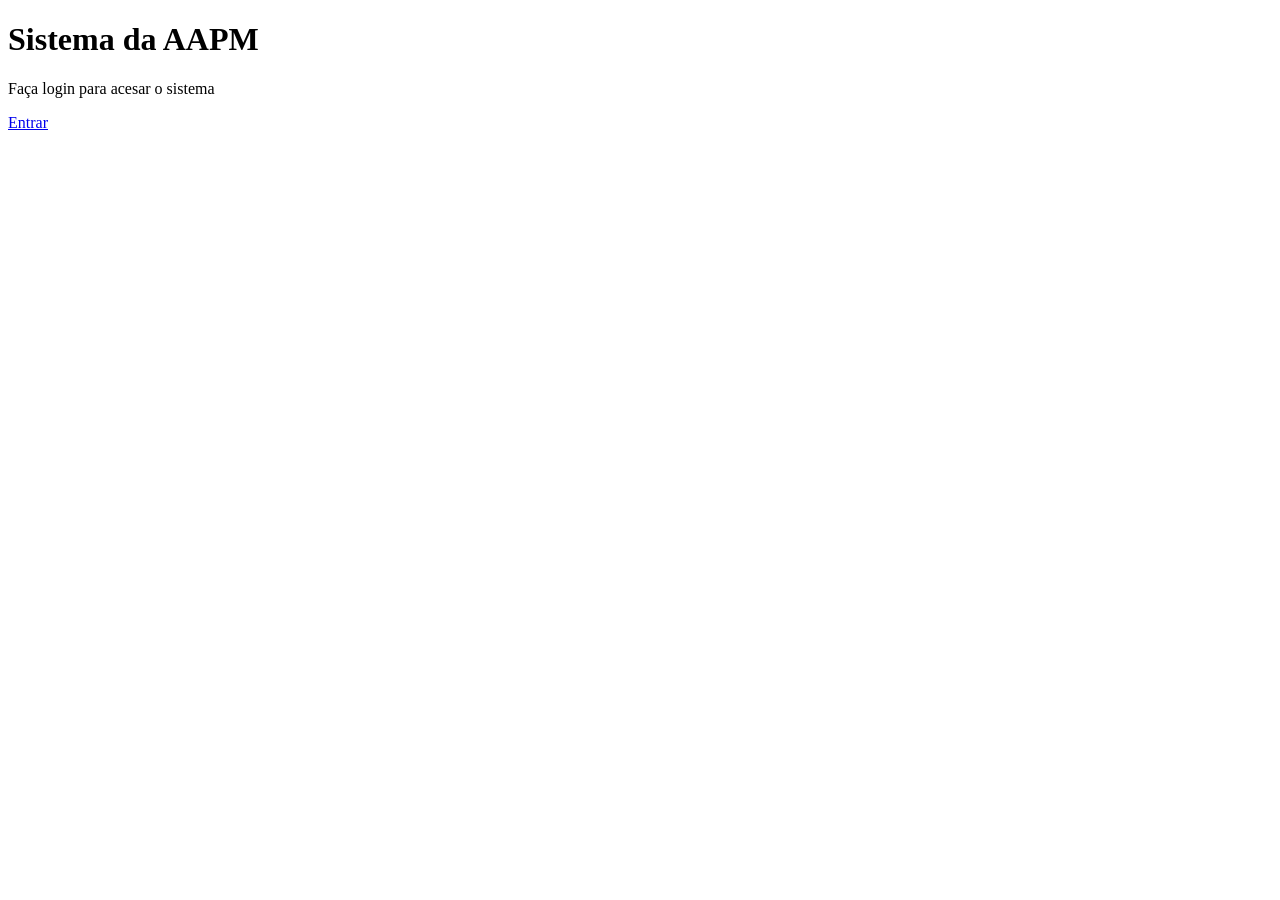
<file: app/templates/index.html>
<!DOCTYPE html>
<html lang="pt-br">
<head>
    <meta charset="UTF-8">
    <meta name="viewport" content="width=device-width, initial-scale=1.0">
    <title>Bem-Vindo - AAPM</title>
    
<body>
    <h1> Sistema da AAPM</h1>
    <p> Faça login para acesar o sistema</p>

    <a href="/auth/login"> Entrar</a>
    <br><br>

    
</body>
</html>
</file>
